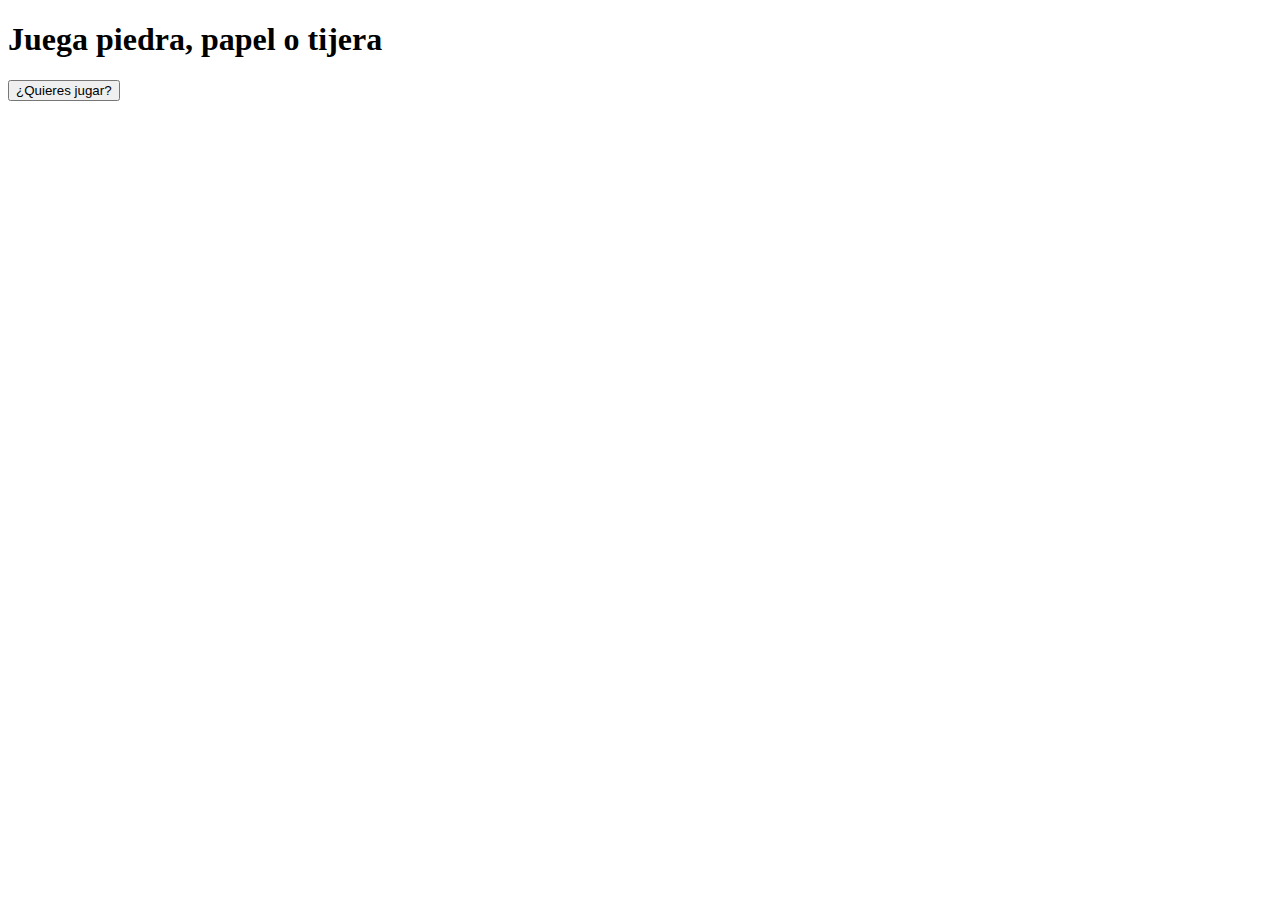
<file: CintaBlanca/Funciones/index.html>
<!DOCTYPE html>
<html lang="en">
<head>
	<meta charset="UTF-8">
	<title>Document</title>
</head>
<body>

<h1>Juega piedra, papel o tijera</h1>

<button id="juego">¿Quieres jugar?</button>

<h2 id = "mensaje"></h2>

	<script type="text/javascript" src="main.js"></script>

</body>
</html>
</file>
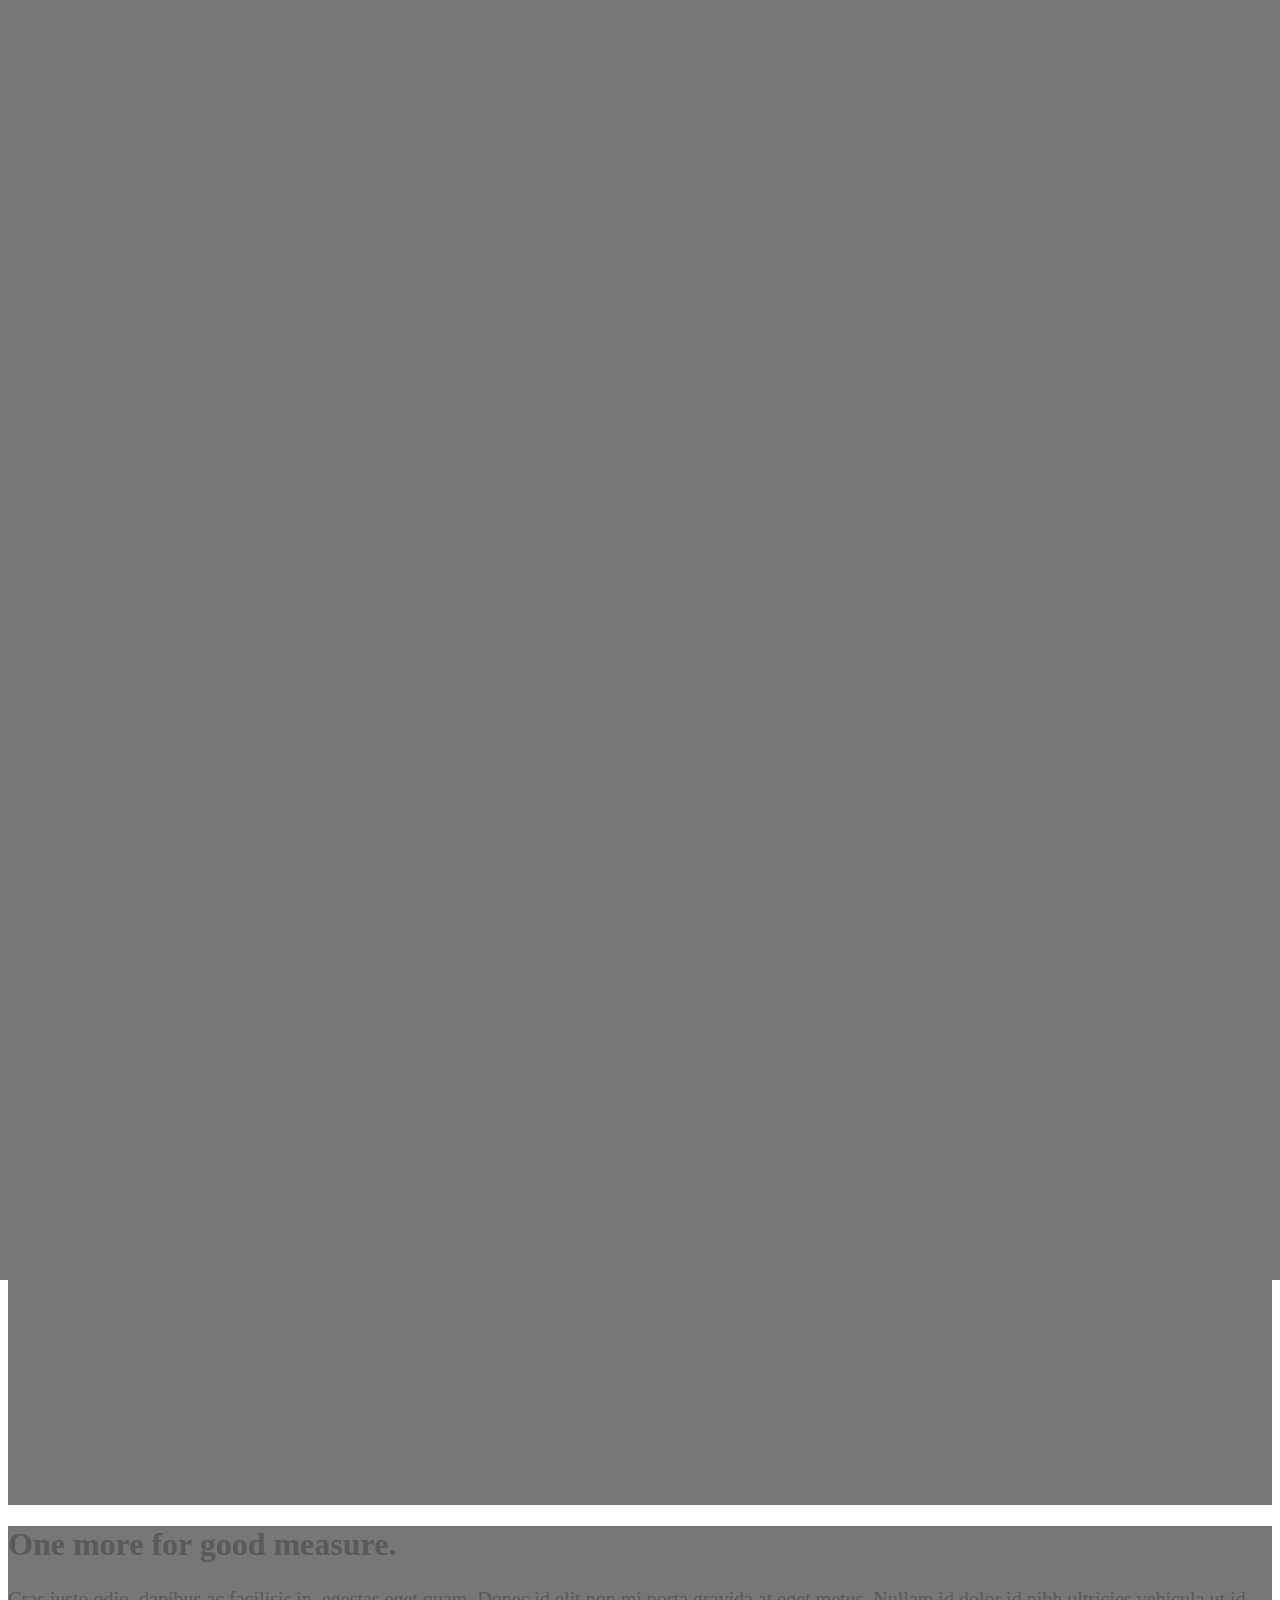
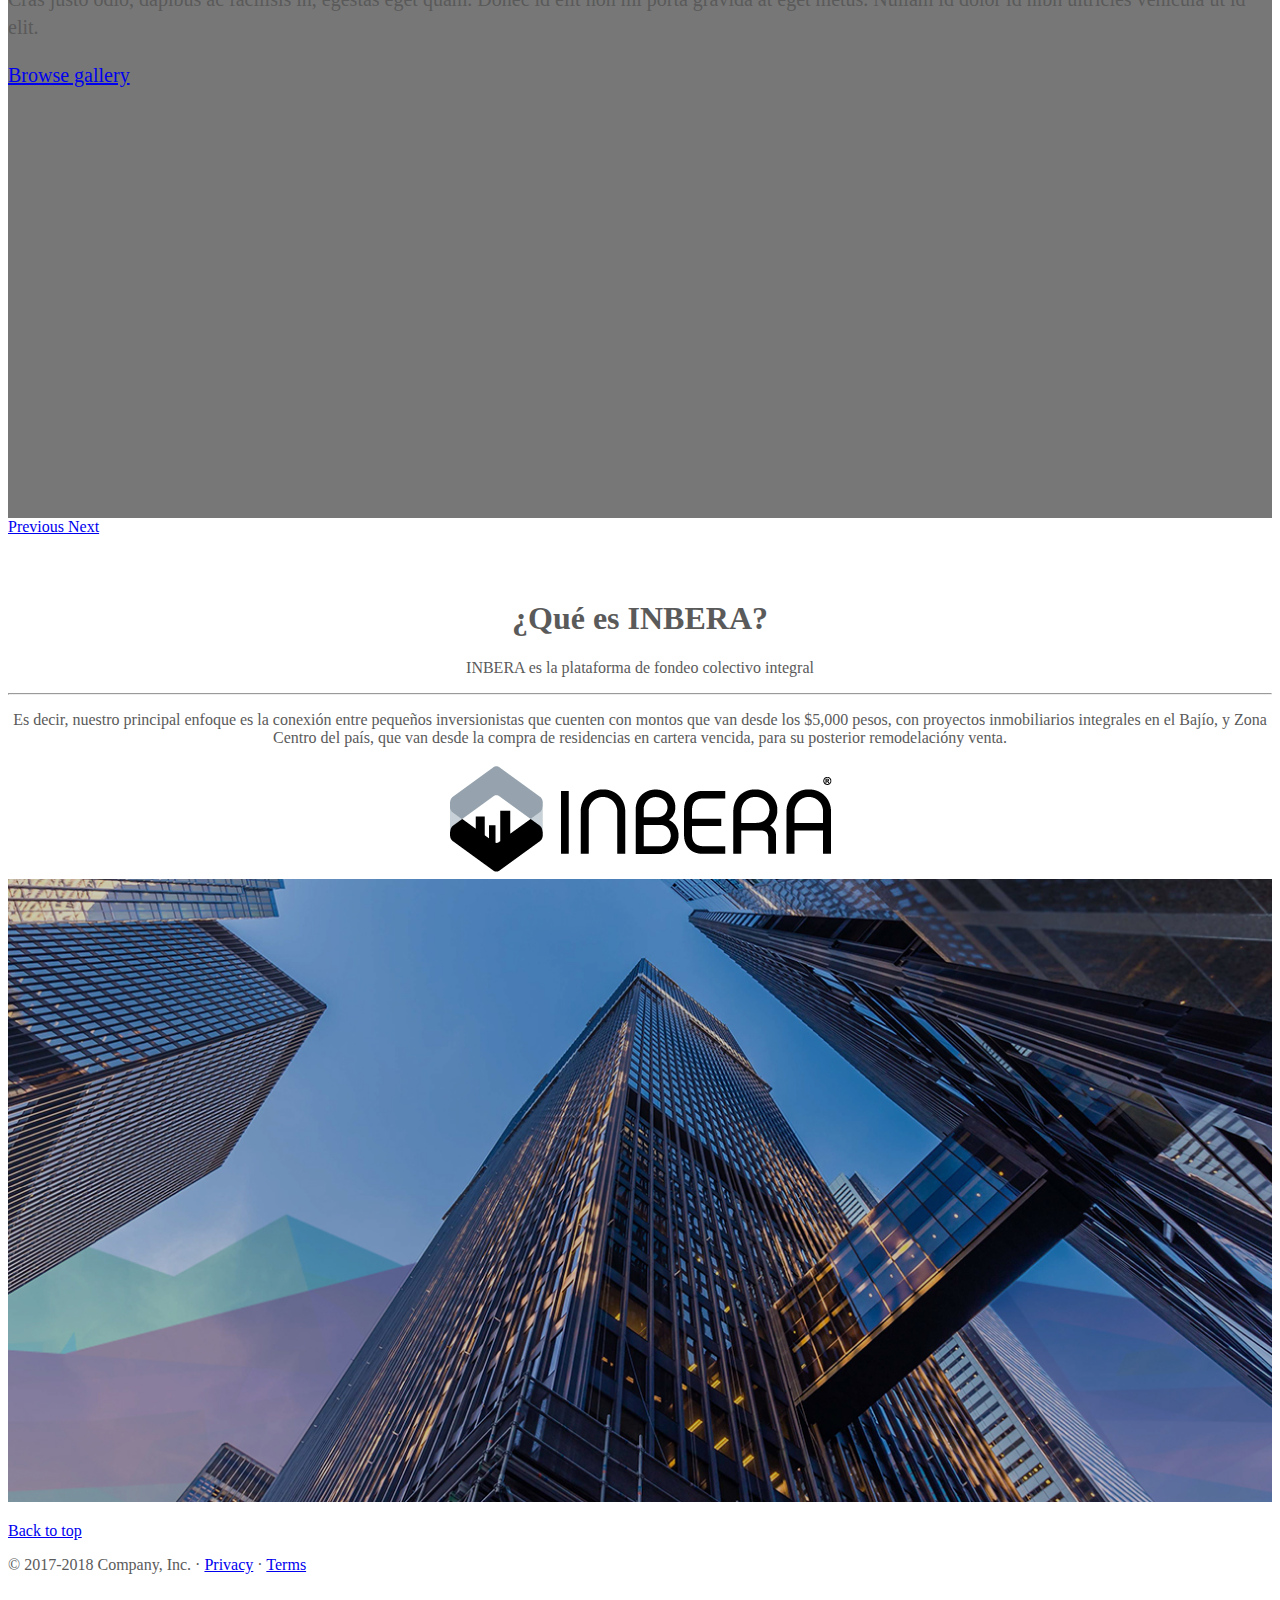
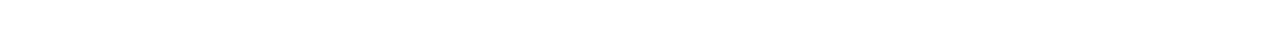
<file: CintaBlanca/Inbera/index.html>
<!doctype html>
<html lang="es">
  <head>
    <meta charset="utf-8">
    <meta name="viewport" content="width=device-width, initial-scale=1, shrink-to-fit=no">
    <meta name="description" content="">
    <meta name="author" content="">
    <link rel="icon" href="icon.ico">

    <title>Inbera</title>

    <!-- Bootstrap core CSS -->
    <link rel="stylesheet" href="https://stackpath.bootstrapcdn.com/bootstrap/4.1.0/css/bootstrap.min.css" integrity="sha384-9gVQ4dYFwwWSjIDZnLEWnxCjeSWFphJiwGPXr1jddIhOegiu1FwO5qRGvFXOdJZ4" crossorigin="anonymous">

    <!-- Custom styles for this template -->
    <link href="estilos.css" rel="stylesheet">
  </head>
  <body>

    <header>
      <nav class="navbar navbar-expand-md navbar-light fixed-top bg-light">
        <a class="navbar-brand" href="#"><img src="logo_header_inbera.png" class="navbutton"></a>
        <button class="navbar-toggler" type="button" data-toggle="collapse" data-target="#navbarCollapse" aria-controls="navbarCollapse" aria-expanded="false" aria-label="Toggle navigation">
          <span class="navbar-toggler-icon"></span>
        </button>
        <div class="collapse navbar-collapse justify-content-end" id="navbarCollapse">
          <ul class="navbar-nav">
            <li class="nav-item active">
              <a class="nav-link navlist" href="#">Home <span class="sr-only">(current)</span></a>
            </li>
             <li class="nav-item active">
                <a class="nav-link navlist" href="#">Inbera <span class="sr-only">(current)</span></a>
             <li class="nav-item active">
                <a class="nav-link navlist" href="#">Invertir <span class="sr-only">(current)</span></a>
            <li class="nav-item active">
                <a class="nav-link navlist" href="#">Contacto <span class="sr-only">(current)</span></a>
          </ul>
        </div>
      </nav>
    </header>

    <main role="main">

      <div id="myCarousel" class="carousel" data-ride="carousel">
        <ol class="carousel-indicators">
          <li data-target="#myCarousel" data-slide-to="0" class="active"></li>
          <li data-target="#myCarousel" data-slide-to="1"></li>
          <li data-target="#myCarousel" data-slide-to="2"></li>
        </ol>
        <div class="carousel-inner">
          <div class="carousel-item active">
            <img class="first-slide" src="inbera_slide_1.jpg" alt="First slide">
            <div class="container">
              <div class="carousel-caption text-center">
                <h1>Invierte en bienes raices para construir tu futuro</h1>
                <p>Tasas de rendimiento de hasta 20%</p>
                <p><a class="btn btn-lg btn-primary" href="#" role="button">Invertir</a></p>
              </div>
            </div>
          </div>
          <div class="carousel-item">
            <img class="second-slide" src="[data-uri]" alt="Second slide">
            <div class="container">
              <div class="carousel-caption">
                <h1>Another example headline.</h1>
                <p>Cras justo odio, dapibus ac facilisis in, egestas eget quam. Donec id elit non mi porta gravida at eget metus. Nullam id dolor id nibh ultricies vehicula ut id elit.</p>
                <p><a class="btn btn-lg btn-primary" href="#" role="button">Learn more</a></p>
              </div>
            </div>
          </div>
          <div class="carousel-item">
            <img class="third-slide" src="[data-uri]" alt="Third slide">
            <div class="container">
              <div class="carousel-caption text-right">
                <h1>One more for good measure.</h1>
                <p>Cras justo odio, dapibus ac facilisis in, egestas eget quam. Donec id elit non mi porta gravida at eget metus. Nullam id dolor id nibh ultricies vehicula ut id elit.</p>
                <p><a class="btn btn-lg btn-primary" href="#" role="button">Browse gallery</a></p>
              </div>
            </div>
          </div>
        </div>
        <a class="carousel-control-prev" href="#myCarousel" role="button" data-slide="prev">
          <span class="carousel-control-prev-icon" aria-hidden="true"></span>
          <span class="sr-only">Previous</span>
        </a>
        <a class="carousel-control-next" href="#myCarousel" role="button" data-slide="next">
          <span class="carousel-control-next-icon" aria-hidden="true"></span>
          <span class="sr-only">Next</span>
        </a>
      </div>


      <!-- Marketing messaging and featurettes
      ================================================== -->
      <!-- Wrap the rest of the page in another container to center all the content. -->

      <div class="container marketing">
        <div class="jumbotron paragraph">
          <h1 class="display-4">¿Qué es INBERA?</h1>
          <p class="lead">INBERA es la plataforma de fondeo colectivo integral</p>
          <hr class="my-4">
          <p>Es decir, nuestro principal enfoque es la conexión entre pequeños inversionistas que cuenten con montos que van desde los $5,000 pesos, con proyectos inmobiliarios integrales en el Bajío, y Zona Centro del país, que van desde la compra de residencias en cartera vencida, para su posterior remodelacióny venta.</p>
          <img src="logo_header_inbera.png">
        </div>

        <!-- Three columns of text below the carousel -->
<!--         <div class="row">
          <div class="col-lg-4">
            <img class="rounded-circle" src="[data-uri]" alt="Generic placeholder image" width="140" height="140">
            <h2>Heading</h2>
            <p>Donec sed odio dui. Etiam porta sem malesuada magna mollis euismod. Nullam id dolor id nibh ultricies vehicula ut id elit. Morbi leo risus, porta ac consectetur ac, vestibulum at eros. Praesent commodo cursus magna.</p>
            <p><a class="btn btn-secondary" href="#" role="button">View details &raquo;</a></p> -->
          <!-- </div> --><!-- /.col-lg-4 -->
          <!-- <div class="col-lg-4">
            <img class="rounded-circle" src="[data-uri]" alt="Generic placeholder image" width="140" height="140">
            <h2>Heading</h2>
            <p>Duis mollis, est non commodo luctus, nisi erat porttitor ligula, eget lacinia odio sem nec elit. Cras mattis consectetur purus sit amet fermentum. Fusce dapibus, tellus ac cursus commodo, tortor mauris condimentum nibh.</p>
            <p><a class="btn btn-secondary" href="#" role="button">View details &raquo;</a></p>
          </div> --><!-- /.col-lg-4 -->
          <!-- <div class="col-lg-4">
            <img class="rounded-circle" src="[data-uri]" alt="Generic placeholder image" width="140" height="140">
            <h2>Heading</h2>
            <p>Donec sed odio dui. Cras justo odio, dapibus ac facilisis in, egestas eget quam. Vestibulum id ligula porta felis euismod semper. Fusce dapibus, tellus ac cursus commodo, tortor mauris condimentum nibh, ut fermentum massa justo sit amet risus.</p>
            <p><a class="btn btn-secondary" href="#" role="button">View details &raquo;</a></p>
 -->          <!-- </div> --><!-- /.col-lg-4 -->
        <!-- </div> --><!-- /.row -->


        <!-- START THE FEATURETTES -->

        <!-- <hr class="featurette-divider">

        <div class="row featurette">
          <div class="col-md-7">
            <h2 class="featurette-heading">First featurette heading. <span class="text-muted">It'll blow your mind.</span></h2>
            <p class="lead">Donec ullamcorper nulla non metus auctor fringilla. Vestibulum id ligula porta felis euismod semper. Praesent commodo cursus magna, vel scelerisque nisl consectetur. Fusce dapibus, tellus ac cursus commodo.</p>
          </div>
          <div class="col-md-5">
            <img class="featurette-image img-fluid mx-auto" data-src="holder.js/500x500/auto" alt="Generic placeholder image">
          </div>
        </div>

        <hr class="featurette-divider">

        <div class="row featurette">
          <div class="col-md-7 order-md-2">
            <h2 class="featurette-heading">Oh yeah, it's that good. <span class="text-muted">See for yourself.</span></h2>
            <p class="lead">Donec ullamcorper nulla non metus auctor fringilla. Vestibulum id ligula porta felis euismod semper. Praesent commodo cursus magna, vel scelerisque nisl consectetur. Fusce dapibus, tellus ac cursus commodo.</p>
          </div>
          <div class="col-md-5 order-md-1">
            <img class="featurette-image img-fluid mx-auto" data-src="holder.js/500x500/auto" alt="Generic placeholder image">
          </div>
        </div>

        <hr class="featurette-divider">

        <div class="row featurette">
          <div class="col-md-7">
            <h2 class="featurette-heading">And lastly, this one. <span class="text-muted">Checkmate.</span></h2>
            <p class="lead">Donec ullamcorper nulla non metus auctor fringilla. Vestibulum id ligula porta felis euismod semper. Praesent commodo cursus magna, vel scelerisque nisl consectetur. Fusce dapibus, tellus ac cursus commodo.</p>
          </div>
          <div class="col-md-5">
            <img class="featurette-image img-fluid mx-auto" data-src="holder.js/500x500/auto" alt="Generic placeholder image">
          </div>
        </div>

        <hr class="featurette-divider"> -->

        <!-- /END THE FEATURETTES -->

      </div><!-- /.container -->

        <img src="inbera_slide_1.jpg" alt="First slide" style="width: 100%">

      <!-- FOOTER -->
      <footer class="container">
        <p class="float-right"><a href="#">Back to top</a></p>
        <p>&copy; 2017-2018 Company, Inc. &middot; <a href="#">Privacy</a> &middot; <a href="#">Terms</a></p>
      </footer>
    </main>

    <!-- Bootstrap core JavaScript
    ================================================== -->
    <!-- Placed at the end of the document so the pages load faster -->
    <script src="https://code.jquery.com/jquery-3.3.1.slim.min.js" integrity="sha384-q8i/X+965DzO0rT7abK41JStQIAqVgRVzpbzo5smXKp4YfRvH+8abtTE1Pi6jizo" crossorigin="anonymous"></script>
    <script>window.jQuery || document.write('<script src="jquery-slim.min.js"><\/script>')</script>
    <script src="popper.min.js"></script>
    <script src="bootstrap.min.js"></script>
    <!-- Just to make our placeholder images work. Don't actually copy the next line! -->
    <script src="holder.min.js"></script>
  </body>
</html>
</file>
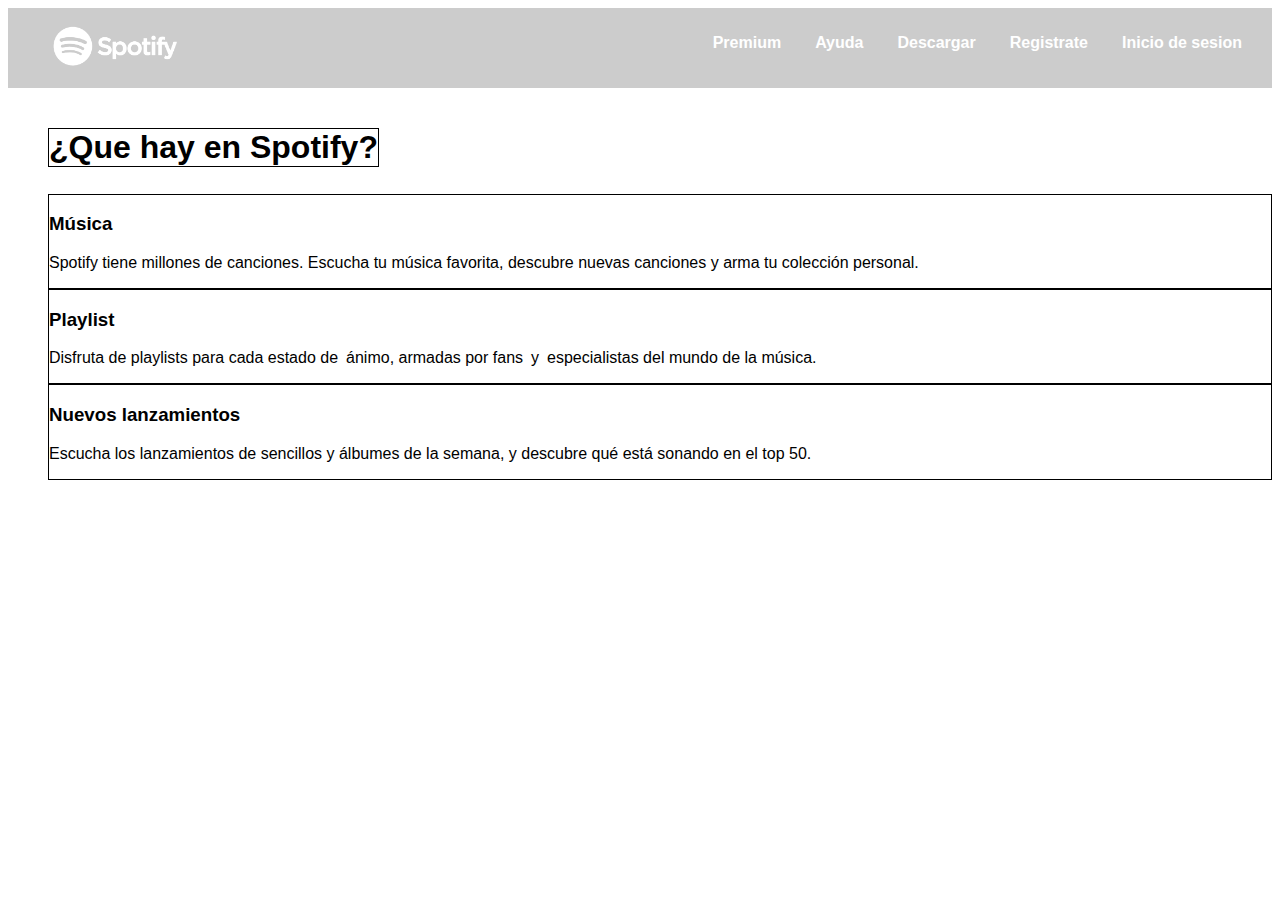
<file: CintaBlanca/spotify/index.html>
<!DOCTYPE html>
<html lang="en">
<head>
  <meta charset="UTF-8">
  <title>Spotify</title>
  <link rel="stylesheet" type="text/css" href="estilos.css">
  <link rel="stylesheet" type="text/css" href="normalize.css">
</head>
<body>

  <header>
    <nav class="nav">
      <img src="blanco.png" alt="logotipo" class="logo">
      <ul class="navegacion">
       <a href=""><li>Premium</li></a> 
       <a href=""><li>Ayuda</li></a>
       <a href=""><li>Descargar</li></a>
       <a href=""><li>Registrate</li></a>
       <a href=""><li>Inicio de sesion</li></a>
      </ul>
    </nav>
  </header>

  <div>
    <div>
      <h2 class="titulo">¿Que hay en Spotify?</h2>
      <div class="subtitulo">
        <h3>Música</h3>
        <p class="parrafo">Spotify tiene millones de canciones. Escucha tu música favorita, descubre nuevas canciones y arma tu colección personal.</p>
      </div>
      <div class="subtitulo">
        <h3>Playlist</h3>
        <p class="parrafo">Disfruta de playlists para cada estado de ánimo, armadas por fans y especialistas del mundo de la música.</p>
    </div>
    <div class="subtitulo">
        <h3>Nuevos lanzamientos</h3>
        <p class="parrafo">Escucha los lanzamientos de sencillos y álbumes de la semana, y descubre qué está sonando en el top 50. </p>
    </div>
  </div>
  
</body>
</html>
</file>
<file: CintaBlanca/Inbera/estilos.css>
/* GLOBAL STYLES
-------------------------------------------------- */
/* Padding below the footer and lighter body text */

body {
  padding-top: 3rem;
  padding-bottom: 3rem;
  color: #5a5a5a;
}


/* CUSTOMIZE THE CAROUSEL
-------------------------------------------------- */

/* Carousel base class */
.carousel {
  margin-bottom: 4rem;
}
/* Since positioning the image, we need to help out the caption */
.carousel-caption {
  bottom: 10rem;
  z-index: 10;
}

/* Declare heights because of positioning of img element */
.carousel-item {
  height: 37rem;
  background-color: #777;
}
.carousel-item > img {
  position: absolute;
  top: 0;
  left: 0;
  min-width: 100%;
}


/* MARKETING CONTENT
-------------------------------------------------- */

/* Center align the text within the three columns below the carousel */
.marketing .col-lg-4 {
  margin-bottom: 1.5rem;
  text-align: center;
}
.marketing h2 {
  font-weight: 400;
}
.marketing .col-lg-4 p {
  margin-right: .75rem;
  margin-left: .75rem;
}


/* Featurettes
------------------------- */

.featurette-divider {
  margin: 5rem 0; /* Space out the Bootstrap <hr> more */
}

/* Thin out the marketing headings */
.featurette-heading {
  font-weight: 300;
  line-height: 1;
  letter-spacing: -.05rem;
}


/* RESPONSIVE CSS
-------------------------------------------------- */

@media (min-width: 40em) {
  /* Bump up size of carousel content */
  .carousel-caption p {
    margin-bottom: 1.25rem;
    font-size: 1.25rem;
    line-height: 1.4;
  }

  .featurette-heading {
    font-size: 50px;
  }
}

@media (min-width: 62em) {
  .featurette-heading {
    margin-top: 7rem;
  }
}

/*.NAVEGACIÓN
--------------------------------------------------.*/

.navbutton{
  height: 60px;
  margin-left: 6rem;
}

.navlist{
  width: 100%;
  color: black !important;

}

/*.SLIDES
--------------------------------------------------.*/


/*.QueEsINBERA
--------------------------------------------------.*/

.paragraph{
  text-align: center;
}
</file>
<file: CintaBlanca/spotify/estilos.css>
.nav{
  height: 80px;
  background: rgba(0,0,0,.2);
}

.nav .logo{
  height: 60px;
  margin-top: 10px;
  margin-left: 40px;

}

.nav .navegacion{
  display: inline-block;
  float:right;
  margin-top: 26px;

}

.nav .navegacion li{
  display: inline-block;
  font-size: 16px;
  font-family: arial;
  font-weight: bold;
  margin-right: 30px;
  color: white;
}

.nav .navegacion li:hover{
  color: green;
}
.nav .navegacion a{
  text-decoration: none;
}

.titulo{
  border: 1px solid;
  display: inline-block;
  margin-top: 40px;
  margin-left: 40px;
  font-family: arial;
  font-weight: bolder;
  font-size: 32px;
}

.subtitulo{
  border: 1px solid;
  margin-left: 40px;
  font-family: arial;
  font-size: 16px;
  

}

.parrafo{
  

}
</file>
